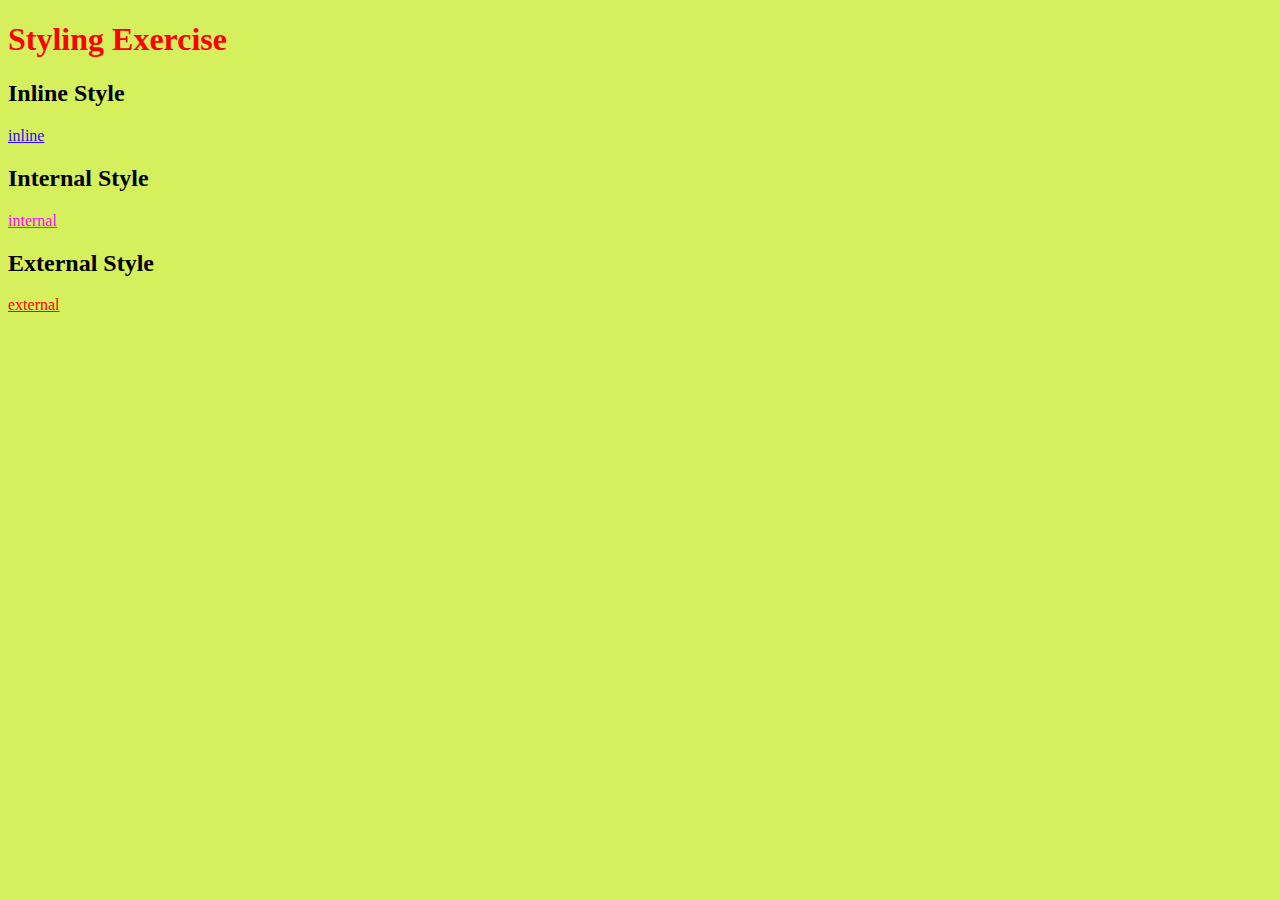
<file: index.html>
<!DOCTYPE html>
<html lang="en">
<head>
    <meta charset="UTF-8">
    <meta name="viewport" content="width=device-width, initial-scale=1.0">
    <title>Amatov</title>
</head>
<body style="background-color: rgb(213, 240, 92);">
    <h1 style="color: rgb(255, 0, 0);">Styling Exercise</h1>

    <h2>Inline Style</h2>
    <a href="inline.html" style="color: rgb(47, 0, 255);">inline</a>

    <h2>Internal Style</h2>
    <a href="internalstyle.html" style="color: fuchsia;">internal</a>

    <h2>External Style</h2>
    <a href="externalstyle.html" style="color: rgb(255, 0, 0);">external</a>
</body>
</html>
</file>
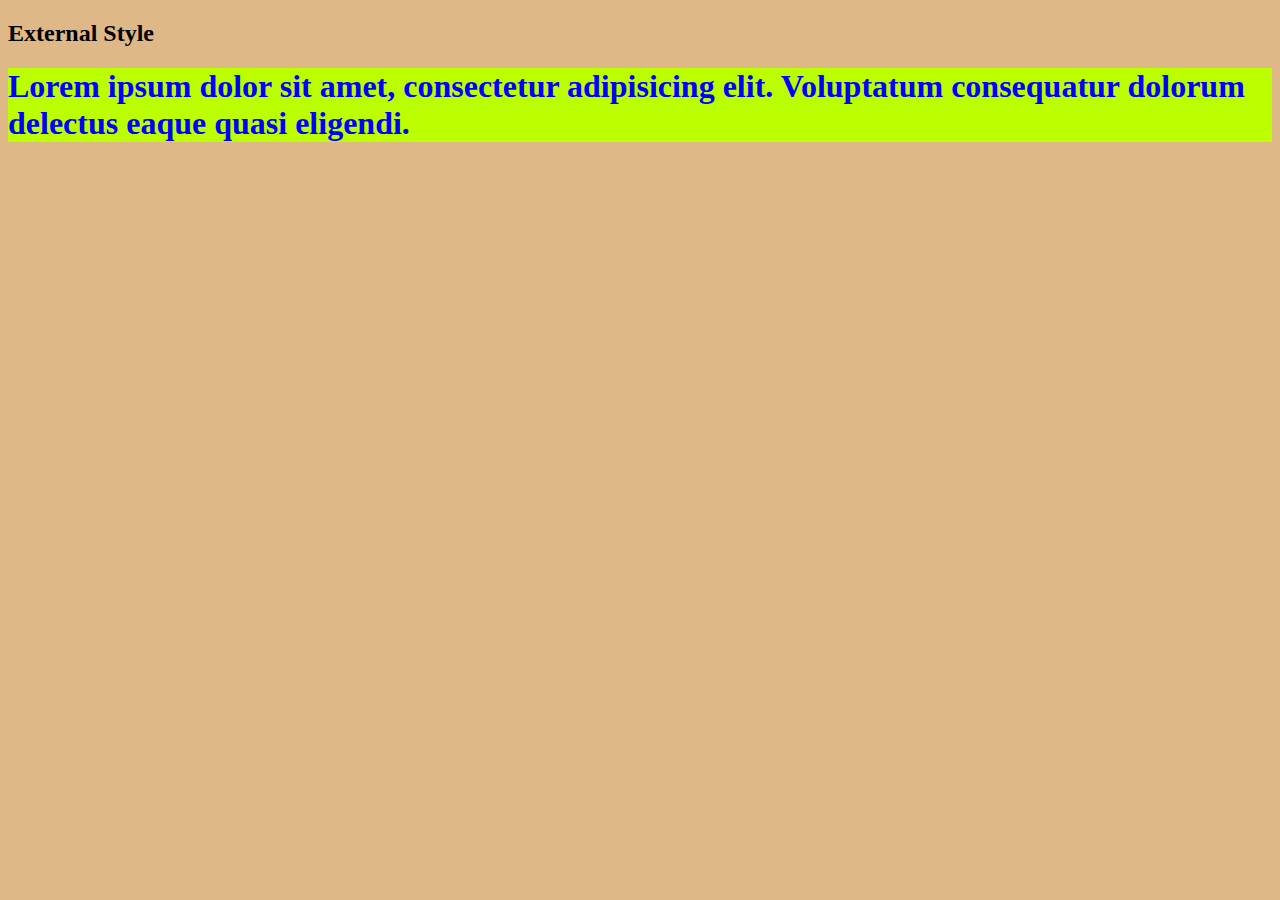
<file: externalstyle.html>
<!DOCTYPE html>
<html lang="en">
<head>
    <meta charset="UTF-8">
    <meta name="viewport" content="width=device-width, initial-scale=1.0">
    <title>Document</title>
    <link rel="stylesheet" href="./style.css">
</head>
<body style="background-color: burlywood;">
    <h2>External Style</h2>
    <h1>Lorem ipsum dolor sit amet, consectetur adipisicing elit. Voluptatum consequatur dolorum delectus eaque quasi eligendi.</h1>
</body>
</html>
</file>
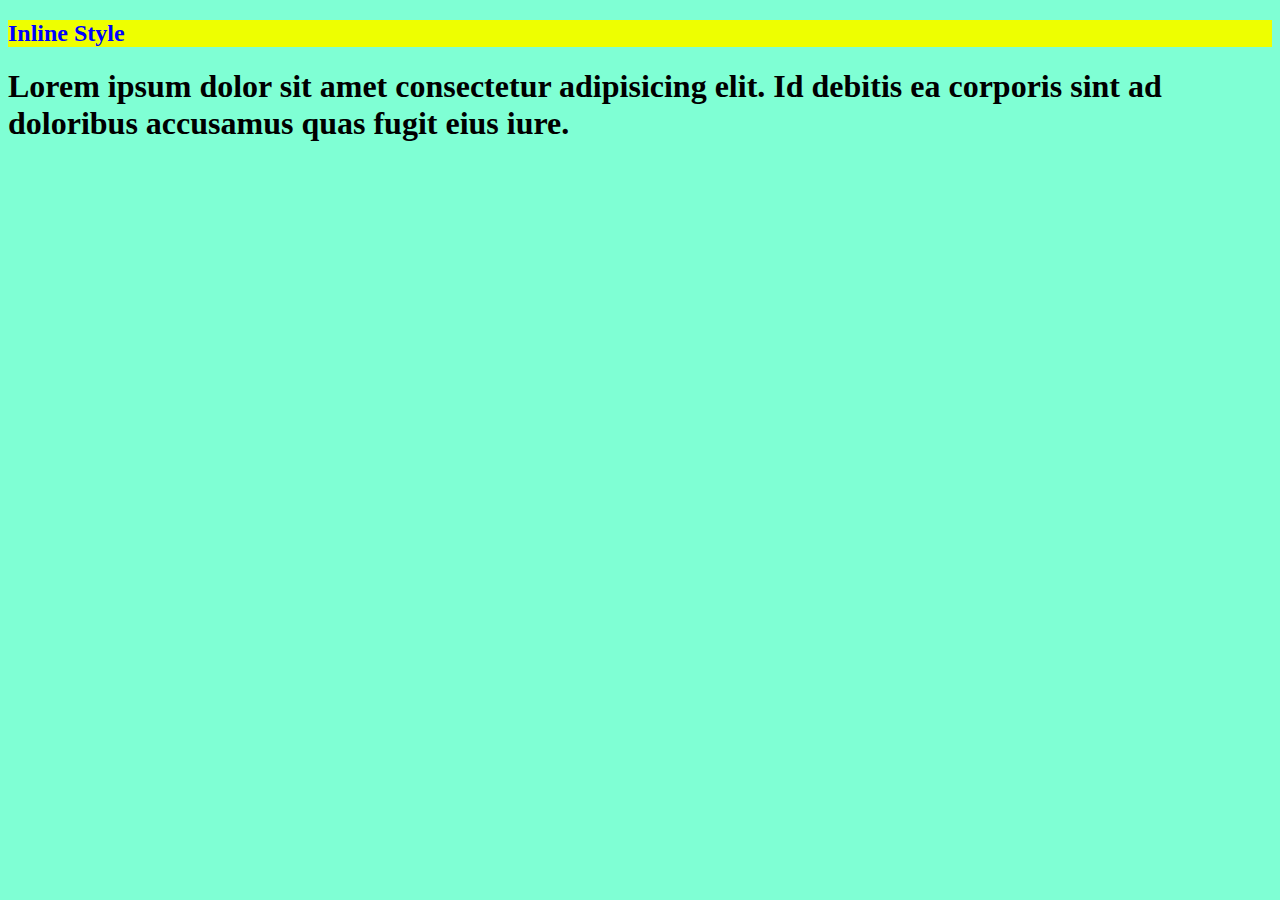
<file: inline.html>
<!DOCTYPE html>
<html lang="en">
<head>
    <meta charset="UTF-8">
    <meta name="viewport" content="width=device-width, initial-scale=1.0">
    <title>Document</title>
</head>
<body style="background-color: aquamarine;">
    <h2 style="background-color: rgb(238, 255, 0); color: blue;">Inline Style</h2>

    <h1>Lorem ipsum dolor sit amet consectetur adipisicing elit. Id debitis ea corporis sint ad doloribus accusamus quas fugit eius iure.</h1>
</body>
</html>
</file>
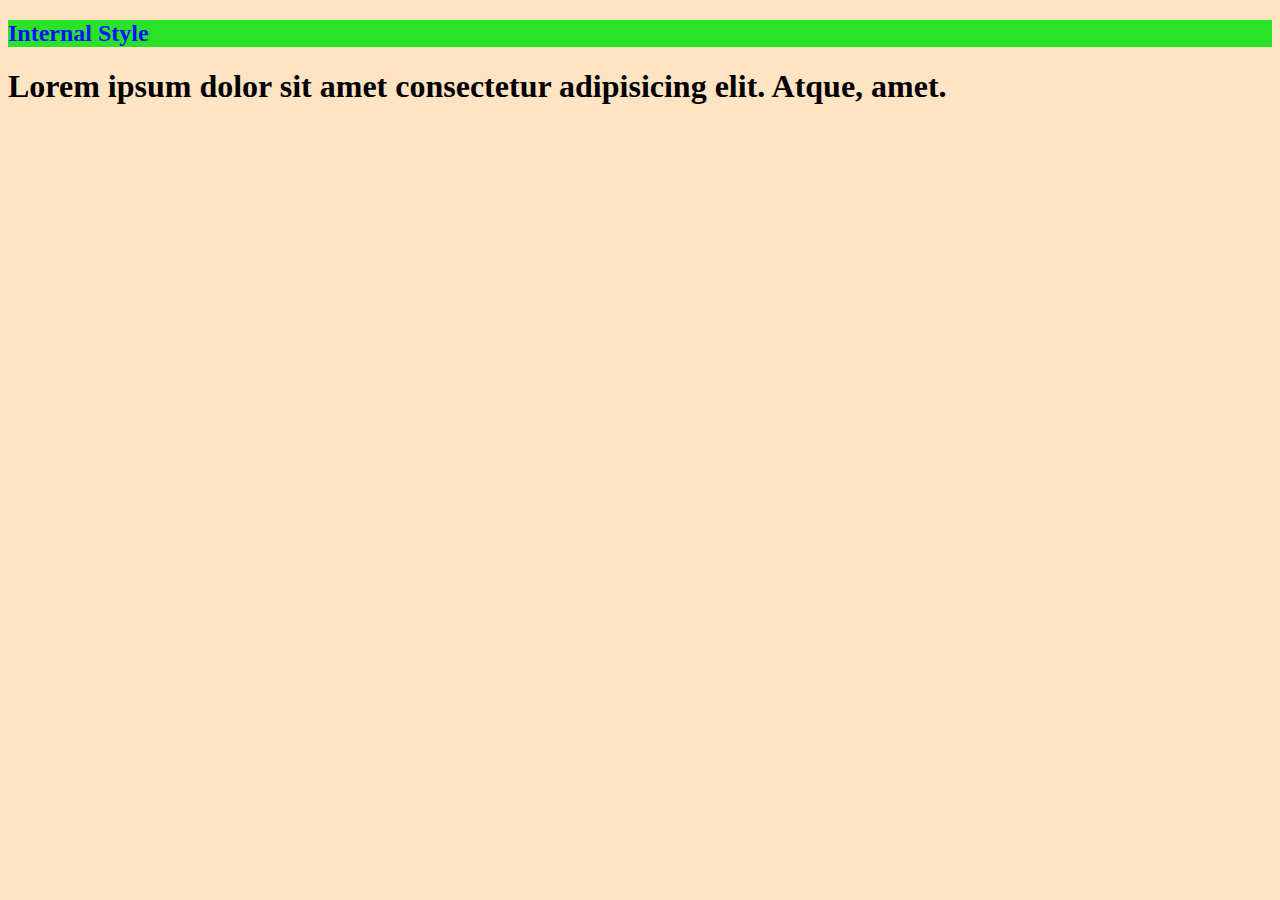
<file: internalstyle.html>
<!DOCTYPE html>
<html lang="en">
<head>
    <meta charset="UTF-8">
    <meta name="viewport" content="width=device-width, initial-scale=1.0">
    <title>Document</title>
    <style>
    h2 {
        background-color: rgb(43, 226, 43);
        color: rgb(0, 17, 255);
        }
    </style>
</head>
<body style="background-color: bisque;">
    <h2>Internal Style</h2>
    <h1>Lorem ipsum dolor sit amet consectetur adipisicing elit. Atque, amet.</h1>
</body>
</html>
</file>
<file: style.css>
h1 {
    background-color: rgb(187, 255, 0);
    color: blue;
   }
</file>
